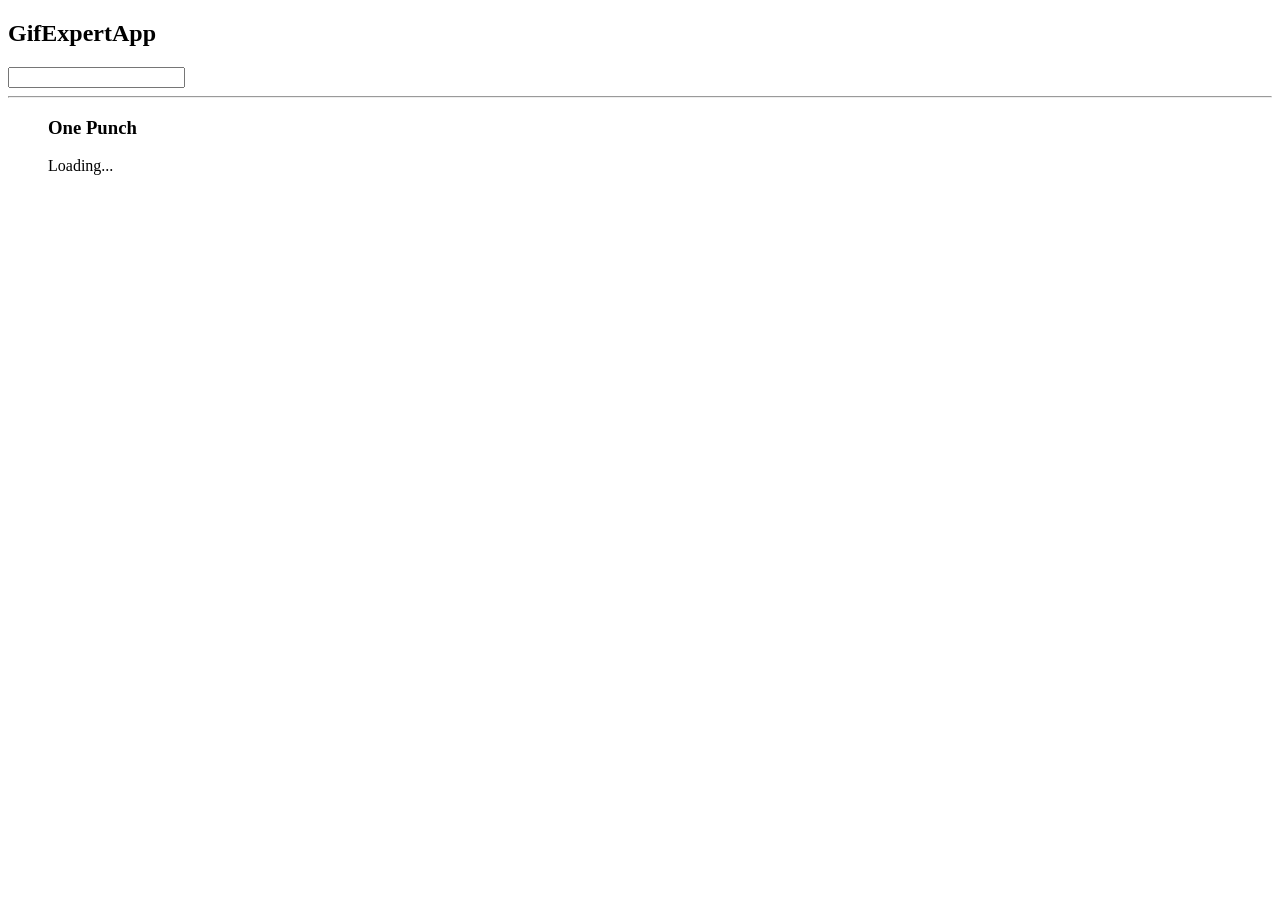
<file: docs/index.html>
<!doctype html>
<html lang="en">

<head>
    <meta charset="utf-8" />
    <link rel="icon" href="./favicon.ico" />
    <meta name="viewport" content="width=device-width,initial-scale=1" />
    <meta name="theme-color" content="#000000" />
    <meta name="description" content="Web site created using create-react-app" />
    <link rel="apple-touch-icon" href=".logo192.png" />
    <link rel="manifest" href="./manifest.json" />
    <link rel="stylesheet" href="https://cdnjs.cloudflare.com/ajax/libs/animate.css/4.1.1/animate.min.css" />
    <title>Gift Expert App</title>
    <link href="./static/css/main.e3951eee.chunk.css" rel="stylesheet">
</head>

<body><noscript>You need to enable JavaScript to run this app.</noscript>
    <div id="root"></div>
    <script>!function (e) { function r(r) { for (var n, p, f = r[0], i = r[1], l = r[2], c = 0, s = []; c < f.length; c++)p = f[c], Object.prototype.hasOwnProperty.call(o, p) && o[p] && s.push(o[p][0]), o[p] = 0; for (n in i) Object.prototype.hasOwnProperty.call(i, n) && (e[n] = i[n]); for (a && a(r); s.length;)s.shift()(); return u.push.apply(u, l || []), t() } function t() { for (var e, r = 0; r < u.length; r++) { for (var t = u[r], n = !0, f = 1; f < t.length; f++) { var i = t[f]; 0 !== o[i] && (n = !1) } n && (u.splice(r--, 1), e = p(p.s = t[0])) } return e } var n = {}, o = { 1: 0 }, u = []; function p(r) { if (n[r]) return n[r].exports; var t = n[r] = { i: r, l: !1, exports: {} }; return e[r].call(t.exports, t, t.exports, p), t.l = !0, t.exports } p.m = e, p.c = n, p.d = function (e, r, t) { p.o(e, r) || Object.defineProperty(e, r, { enumerable: !0, get: t }) }, p.r = function (e) { "undefined" != typeof Symbol && Symbol.toStringTag && Object.defineProperty(e, Symbol.toStringTag, { value: "Module" }), Object.defineProperty(e, "__esModule", { value: !0 }) }, p.t = function (e, r) { if (1 & r && (e = p(e)), 8 & r) return e; if (4 & r && "object" == typeof e && e && e.__esModule) return e; var t = Object.create(null); if (p.r(t), Object.defineProperty(t, "default", { enumerable: !0, value: e }), 2 & r && "string" != typeof e) for (var n in e) p.d(t, n, function (r) { return e[r] }.bind(null, n)); return t }, p.n = function (e) { var r = e && e.__esModule ? function () { return e.default } : function () { return e }; return p.d(r, "a", r), r }, p.o = function (e, r) { return Object.prototype.hasOwnProperty.call(e, r) }, p.p = "/"; var f = this["webpackJsonpgif-expert-app"] = this["webpackJsonpgif-expert-app"] || [], i = f.push.bind(f); f.push = r, f = f.slice(); for (var l = 0; l < f.length; l++)r(f[l]); var a = i; t() }([])</script>
    <script src="./static/js/2.0b7e503f.chunk.js"></script>
    <script src="./static/js/main.3ec27a28.chunk.js"></script>
</body>

</html>
</file>
<file: docs/static/css/main.e3951eee.chunk.css>
.card-grid{display:flex;flex-direction:row;flex-wrap:wrap}.card{align-content:center;border:1px solid grey;border-radius:6px;margin-bottom:10px;margin-right:10px;overflow:hidden}.card p{padding:5px;text-align:center}.card img{max-height:190px}
/*# sourceMappingURL=main.e3951eee.chunk.css.map */
</file>
